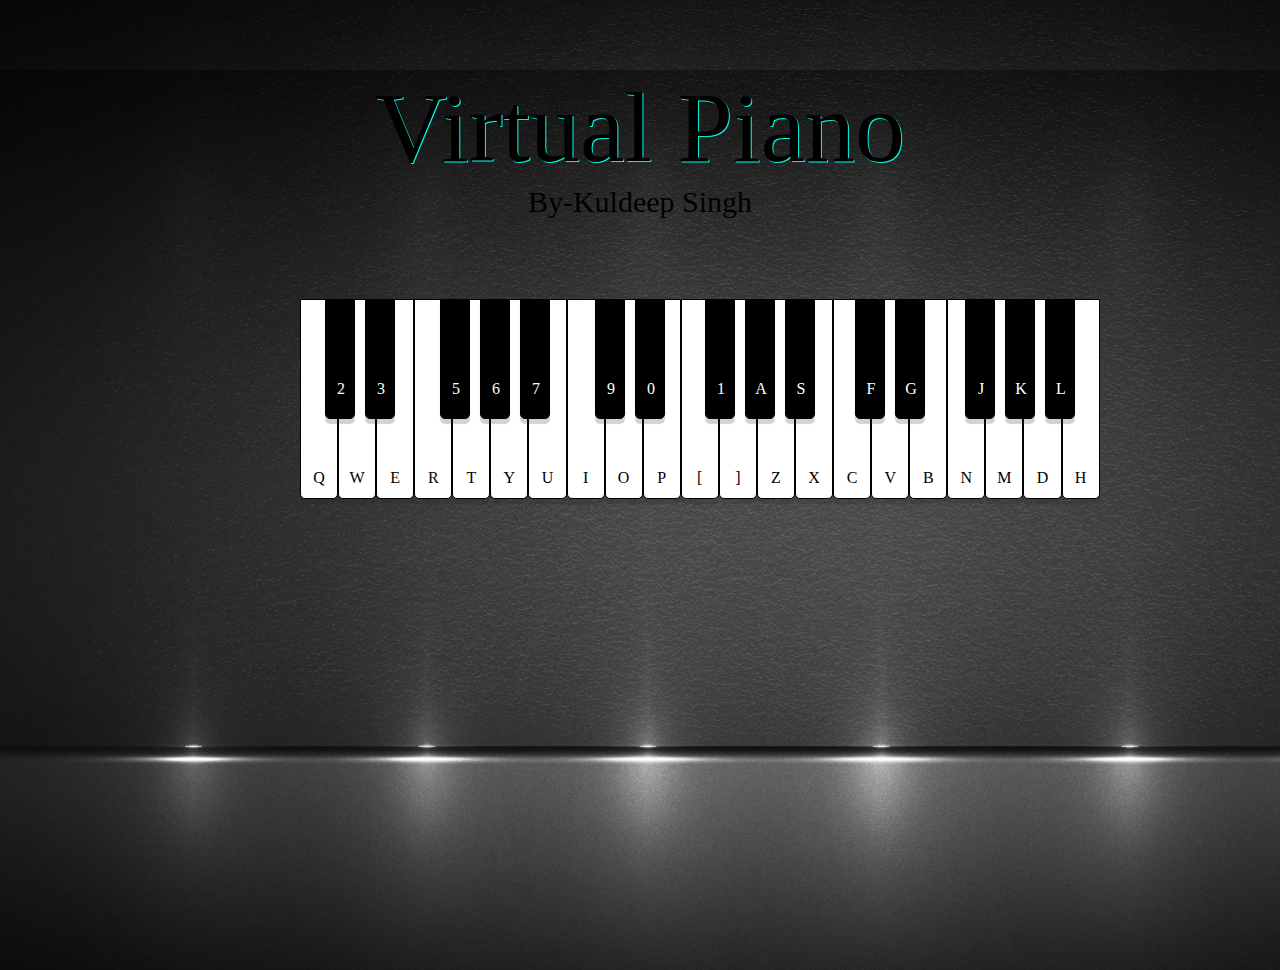
<file: kp/piano.html>
<!DOCTYPE html>
<html>
 <head>
		<meta charset="utf-8">
		<link rel="stylesheet" href="piano.css">
		<title>VIRTUAL PIANO</title>
 </head>
<body>
<header class="ha"><div>Virtual Piano<br></div></header>
<div class="hb">By-Kuldeep Singh</div>
	<div class="piano-container">
		<span class="keys" id="key_1"><div class="label">Q</div></span>
		<span class="black keys" id="key-1" style="left: 25px;"><div class="Blabel">2</div></span>
		<span class="keys" id="key_2"><div class="label">W</div></span>
		<span class="black keys" id="key-2" style="left: 65px;"><div class="Blabel">3</div></span>
		<span class="keys" id="key_3"><div class="label">E</div></span>
		<span class="keys" id="key_4"><div class="label">R</div></span>
		<span class="black keys" id="key-3" style="left: 140px;"><div class="Blabel">5</div></span>
		<span class="keys" id="key_5"><div class="label">T</div></span>
		<span class="black keys" id="key-4" style="left: 180px;"><div class="Blabel">6</div></span>
		<span class="keys" id="key_6"><div class="label">Y</div></span>
		<span class="black keys" id="key-5" style="left: 220px;"><div class="Blabel">7</div></span>
		<span class="keys" id="key_7"><div class="label">U</div></span>
		<span class="keys" id="key_8"><div class="label">I</div></span>
		<span class="black keys" id="key-6" style="left: 295px;"><div class="Blabel">9</div></span>
		<span class="keys" id="key_9"><div class="label">O</div></span>
		<span class="black keys" id="key-7" style="left: 335px;"><div class="Blabel">0</div></span>
		<span class="keys" id="key_10"><div class="label">P</div></span>
		<span class="keys" id="key_11"><div class="label">[</div></span>
		<span class="black keys" id="key-8" style="left: 405px;"><div class="Blabel">1</div></span>
		<span class="keys" id="key_12"><div class="label">]</div></span>
		<span class="black keys" id="key-9" style="left: 445px;"><div class="Blabel">A</div></span>
		<span class="keys" id="key_13"><div class="label">Z</div></span>
		<span class="black keys" id="key-10" style="left: 485px;"><div class="Blabel">S</div></span>
		<span class="keys" id="key_14"><div class="label">X</div></span>
		<span class="keys" id="key_15"><div class="label">C</div></span>
		<span class="black keys" id="key-11" style="left: 555px;"><div class="Blabel">F</div></span>
		<span class="keys" id="key_16"><div class="label">V</div></span>
		<span class="black keys" id="key-12" style="left: 595px;"><div class="Blabel">G</div></span>
		<span class="keys" id="key_17"><div class="label">B</div></span>
		<span class="keys" id="key_18"><div class="label">N</div></span>
		<span class="black keys" id="key-13" style="left: 665px;"><div class="Blabel">J</div></span>
		<span class="keys" id="key_19"><div class="label">M</div></span>
		<span class="black keys" id="key-14" style="left: 705px;"><div class="Blabel">K</div></span>
		<span class="keys" id="key_20"><div class="label">D</div></span>
		<span class="black keys" id="key-15" style="left: 745px;"><div class="Blabel">L</div></span>
		<span class="keys" id="key_21"><div class="label">H</div></span>
	</div>
<script src="jquery.js"></script>
<script src="piano.js"></script>
<script src="audiosynth.js"></script>

</body>
</html>
</file>
<file: kp/piano.css>
*,
*:after,
*:before {
	box-sizing: border-box;
}

html,
body{
	height: 100%;
	width: 100%;
	border: 0;
	margin: 0;
	font-size: 16px;
	background: url("eg.jpg");
	background-size: cover;
}

.ha{
	 -webkit-transition: width 2s, height 2s, -webkit-transform 2s; /* Safari */
    transition: width 2s, height 2s, transform 2s;
	margin-top: 70px;
	text-align: center;
	font-size: 100px;
	font-family: Aharoni;
	text-shadow: 1px 1px #06F4DE  ;
}

.ha:hover{
margin-top: 70px;
	text-align: center;
	font-size: 100px;
	font-family: Aharoni;
	text-shadow: 1px 1px red  ;

    -webkit-transform: rotate(360deg); /* Safari */
    transform: rotate(360deg);
}

.hb{
	text-align: center;
	font-size: 30px;
	font-family: algerian;
	color: black    ;
}

.hb:hover{
text-align: center;
	font-size: 30px;
	font-family: algerian;
	color: red    ;
}


.piano-container{
	height: 200px;
	width: 800px;
	display: flex;
	position: relative;
	top: 80px;
	left: 300px;
}

.keys{
	height: 100%;
	width: 4.76%;
	border: 1px solid black;
	border-radius: 0px 0px 5px 5px;
	   cursor:pointer;
	   box-shadow: 0px 5px 1px rgba(32,32,32,0.2);
	   -webkit-transition:margin 0.05s ease, background-color 0.05 ease, box-shadow 0.05 ease;
	background: white;
}

.keys:hover{
	background-color: #0CB7DA    ;
}

.keys{
font-family: arial black;
}

.black{
	width: 30px;
	height: 120px;
	background-color: black;
	position: absolute;
}

.label{
	text-align: center;
	position: absolute;
	top: 170px;
	width: 36px;
	height: 29px;
}

.Blabel{
	text-align: center;
	position: absolute;
	top: 80px;
	width: 30px;
	height: 29px;
	color: white;
}
</file>
